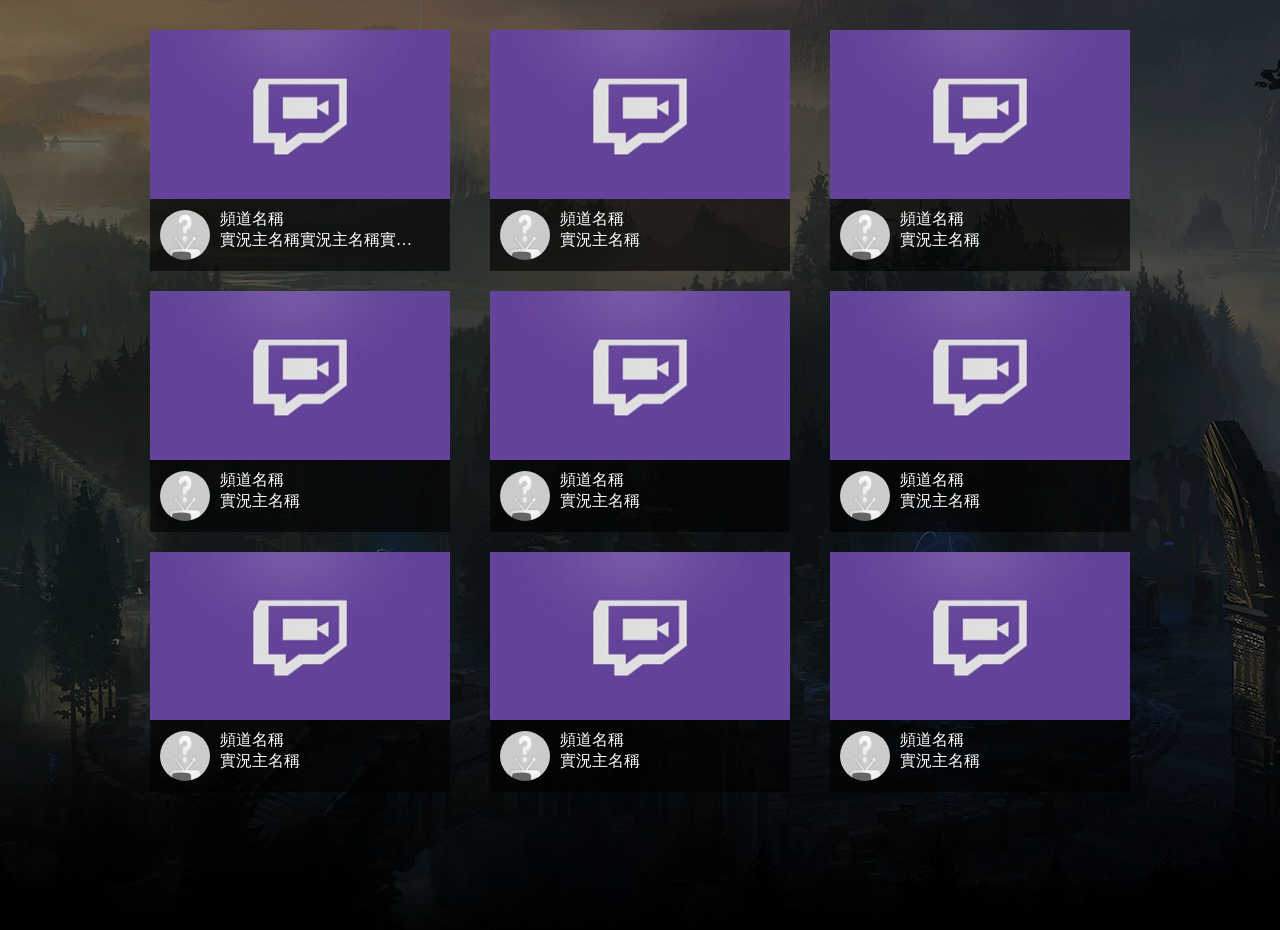
<file: answers/hw1/index.html>
<!DOCTYPE html>
<html>
  <head>
    <meta charset="UTF-8">
    <link rel="stylesheet" href="public/css/style.css"></link>
  </head>
  <body>
    <div class="container">
      <div class="row">

        <div class="col">
          <div class="thumbnail">
            <img src="public/images/404_preview-320x180.jpg" />
          </div>
          <!-- 為什麼這裡會間隙 -->
          <div class="footer">
            <div class="avator">
              <img src="public/images/404_preview-300x300.png" />
            </div>
            <div class="description">
              <div class="channel_name">頻道名稱</div>
              <div class="channel_owner">實況主名稱實況主名稱實況主名稱</div>
            </div>
          </div>
        </div>
        <div class="col">
          <div class="thumbnail">
            <img src="public/images/404_preview-320x180.jpg" />
          </div>
          <div class="footer">
            <div class="avator">
              <img src="public/images/404_preview-300x300.png" />
            </div>
            <div class="description">
              <div class="channel_name">頻道名稱</div>
              <div class="channel_owner">實況主名稱</div>
            </div>
          </div>
        </div>
        <div class="col">
          <div class="thumbnail">
            <img src="public/images/404_preview-320x180.jpg" />
          </div>
          <div class="footer">
            <div class="avator">
              <img src="public/images/404_preview-300x300.png" />
            </div>
            <div class="description">
              <div class="channel_name">頻道名稱</div>
              <div class="channel_owner">實況主名稱</div>
            </div>
          </div>
        </div>

        <div class="col">
          <div class="thumbnail">
            <img src="public/images/404_preview-320x180.jpg" />
          </div>
          <div class="footer">
            <div class="avator">
              <img src="public/images/404_preview-300x300.png" />
            </div>
            <div class="description">
              <div class="channel_name">頻道名稱</div>
              <div class="channel_owner">實況主名稱</div>
            </div>
          </div>
        </div>
        <div class="col">
          <div class="thumbnail">
            <img src="public/images/404_preview-320x180.jpg" />
          </div>
          <div class="footer">
            <div class="avator">
              <img src="public/images/404_preview-300x300.png" />
            </div>
            <div class="description">
              <div class="channel_name">頻道名稱</div>
              <div class="channel_owner">實況主名稱</div>
            </div>
          </div>
        </div>
        <div class="col">
          <div class="thumbnail">
            <img src="public/images/404_preview-320x180.jpg" />
          </div>
          <div class="footer">
            <div class="avator">
              <img src="public/images/404_preview-300x300.png" />
            </div>
            <div class="description">
              <div class="channel_name">頻道名稱</div>
              <div class="channel_owner">實況主名稱</div>
            </div>
          </div>
        </div>

        <div class="col">
          <div class="thumbnail">
            <img src="public/images/404_preview-320x180.jpg" />
          </div>
          <div class="footer">
            <div class="avator">
              <img src="public/images/404_preview-300x300.png" />
            </div>
            <div class="description">
              <div class="channel_name">頻道名稱</div>
              <div class="channel_owner">實況主名稱</div>
            </div>
          </div>
        </div>
        <div class="col">
          <div class="thumbnail">
            <img src="public/images/404_preview-320x180.jpg" />
          </div>
          <div class="footer">
            <div class="avator">
              <img src="public/images/404_preview-300x300.png" />
            </div>
            <div class="description">
              <div class="channel_name">頻道名稱</div>
              <div class="channel_owner">實況主名稱</div>
            </div>
          </div>
        </div>
        <div class="col">
          <div class="thumbnail">
            <img src="public/images/404_preview-320x180.jpg" />
          </div>
          <div class="footer">
            <div class="avator">
              <img src="public/images/404_preview-300x300.png" />
            </div>
            <div class="description">
              <div class="channel_name">頻道名稱</div>
              <div class="channel_owner">實況主名稱</div>
            </div>
          </div>
        </div>

        <!-- 避免 element 數量非3倍數，無法對齊 -->
        <div class="col"></div>
        <div class="col"></div>

      </div>
    </div>
  </body>
</html>
</file>
<file: answers/hw1/public/css/style.css>
body {
  background: url("../images/bg-default.jpg") no-repeat center;
  background-attachment: fixed;
  margin: 0;
}

.container {
  background-color: rgba(0, 0, 0, 0.5);
  min-height: 100vh;
  padding-top: 30px;
}

.row {
  width: 1000px;
  margin: 0 auto;
  display: flex;
  flex-wrap: wrap;
  justify-content: space-around;
}

.col {
  width: 300px;
  display: inline-block;
  margin-right: 20px;
  margin-bottom: 20px;
}

.col:nth-child(3n) {
  margin-right: 0px;
}

.thumbnail img {
  width: 100%;
  vertical-align:bottom;
}

.footer {
  background-color: rgba(0, 0, 0, 0.6);
  padding: 10px;
  position: relative;
  display: flex;
  align-items: center;
}

.avator {
  width: 50px;
  height: 50px;
  overflow: hidden;
  border-radius: 50%;
  margin-right: 10px;
}

.avator img {
  width: 100%;
}

.description {
  color: white;
}

.channel_owner {
  margin-bottom: 10px;
  white-space: nowrap;
  text-overflow: ellipsis;
  overflow: hidden;
  width: 200px;
}
</file>
